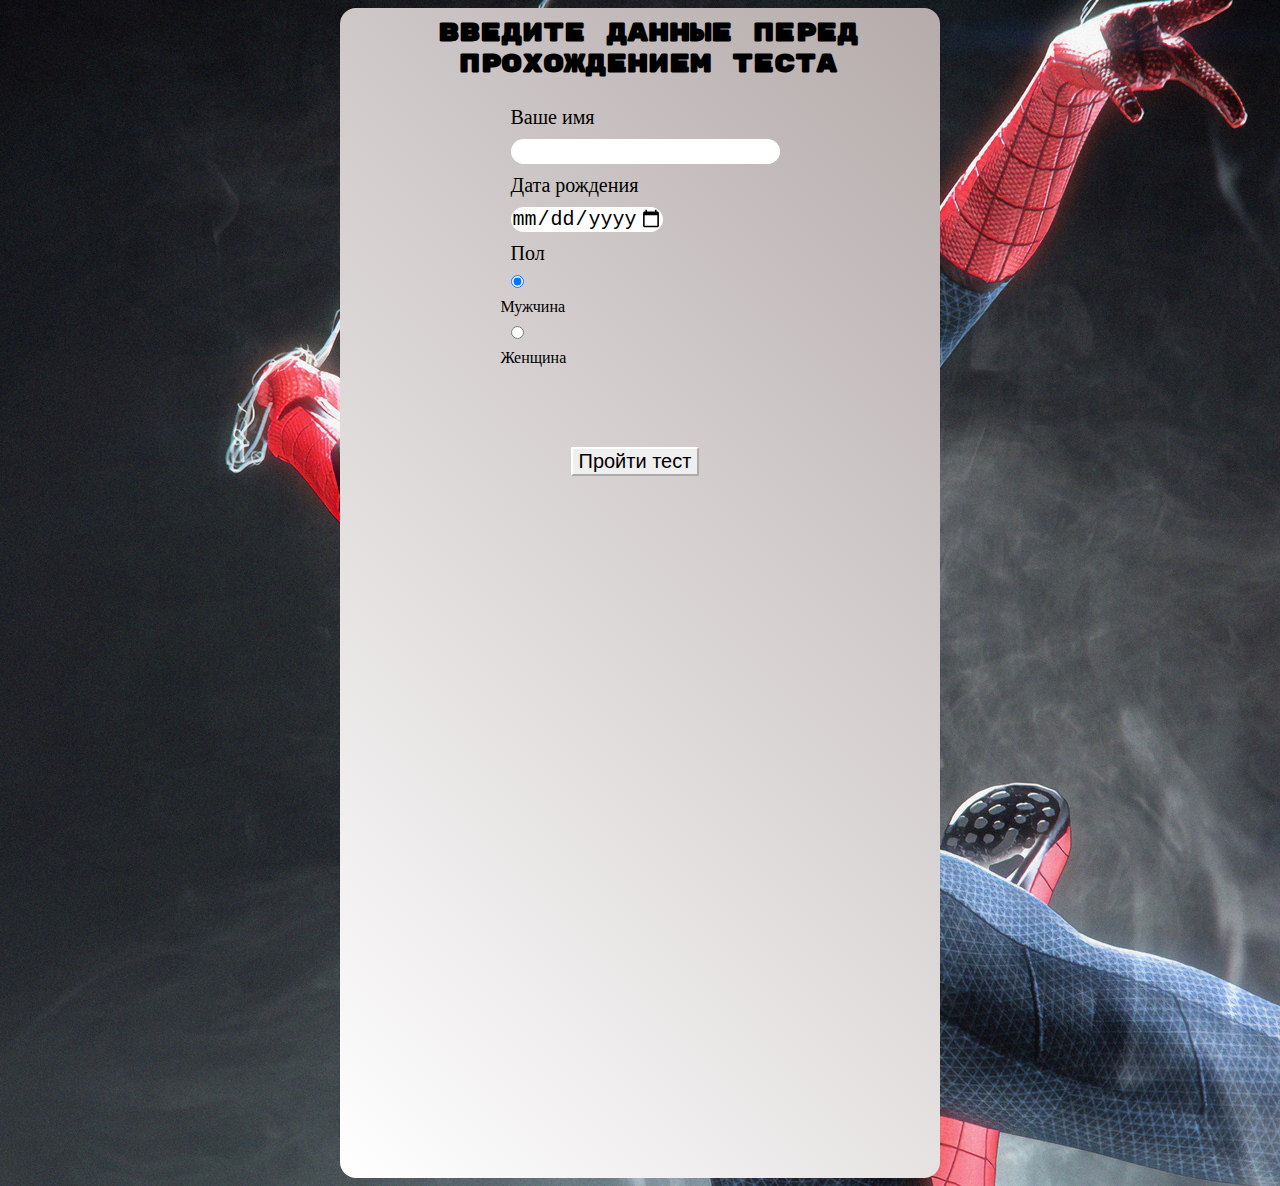
<file: pract3/index.html>
<!DOCTYPE html>
<html lang="en">

<head>
    <meta charset="UTF-8">
    <meta name="viewport" content="width=device-width, initial-scale=1.0">
    <title>Document</title>
    <link rel="stylesheet" href="style.css">
</head>

<body>
    <div class="slider-container">
        <div class="slider">
            <div class="container">
                <div class="slidy">
                    <h1 class="hello">Введите данные перед прохождением теста</h1>
                    <div class="yeat">
                        <fieldset class="fil">
                            <form action="" name="spider" class="fors" novalidate>


                                <label for="names">Ваше имя</label>
                                <input class="fil" id="names" type="text" name="names" pattern="[А-ЯЁ][а-яё]+" required>
                                <label class="error" for="names"></label>
                                <label for="date">Дата рождения</label>
                                <input class="fil" id="date" type="date" name="date" min="1904-01-01" max="2024-10-12" required>
                                <label class="error" for="date"></label>
                                <label for="gender">Пол</label>
                                <input type="radio" name="gender" checked ='checked' value="man"> Мужчина
                                <input type="radio" name="gender"  value="woman"> Женщина
                                <input class="column1" type="submit" value="Пройти тест">







                            </form>
                        </fieldset>

                    </div>


                </div>

                <div class="slidy">
                    <div class="general">
                        <form action="" name="test" novalidate>

                            <legend class="hello">Пройдите тест по Amazing Spider-Man</legend>
                            <img src="pic1.jpg" alt="2slide img" width="500px" style="margin-left:50px;">

                            <label for="gor">В каком городе Человек-Паук спасает мир?</label>
                            <input id="gor" class="fil" type="text" name="gor" pattern="[Нн]ью-Йорк" required>
                            <label for="sch">Кто был первым злодеем в фильме 2002 года?</label>
                            <input id="sch" class="fil" type="text" name="sch" pattern="[Зз]елёный гоблин" required>
                            <label for="q1">Как зовут лучшего друга Питера?</label>
                            <input type="radio" name="q1" value="0"> <span>Доктор Стрэндж</span>
                            <input type="radio" name="q1" value="0"> <span>Гари Озборн</span>
                            <input type="radio" name="q1" value="1"> <span>Нед</span>
                            <label for="q2">Что нужно Человеку-Пауку, чтобы использовать свои паутины в фильме?</label>
                            <input type="radio" name="q2" value="0"> <span>костюм</span>
                            <input type="radio" name="q2" value="1"> <span>силы</span>
                            <input type="radio" name="q2" value="0"> <span>вера в удачу</span>
                            <label for="q3">Как зовут главную любовь Питера Паркера?</label>
                            <input type="radio" name="q3" value="0"> <span>Гвен Стейси</span>
                            <input type="radio" name="q3" value="0"> <span>Капитан Марвел</span>
                            <input type="radio" name="q3" value="1"> <span>Мэри Джейн</span>
                            <input class="column" type="submit" value="Узнать результат">








                        </form>
                       


                    </div>
                    <button class="column3" id="btnshit">Назад</button>
                </div>
                <div class="slidy">
                    <div class="form1">
                        <h2 class="hello">Результат тестирования:</h2>
                        <div id="print"></div>
                        <div class="print" id="print1"></div>
                        <button class="column2" id="btnshit2">Повторить</button>
                       


                    </div>

                </div>

            </div>
        </div>
        


    </div>



    <script src="script.js"></script>
</body>

</html>
</file>
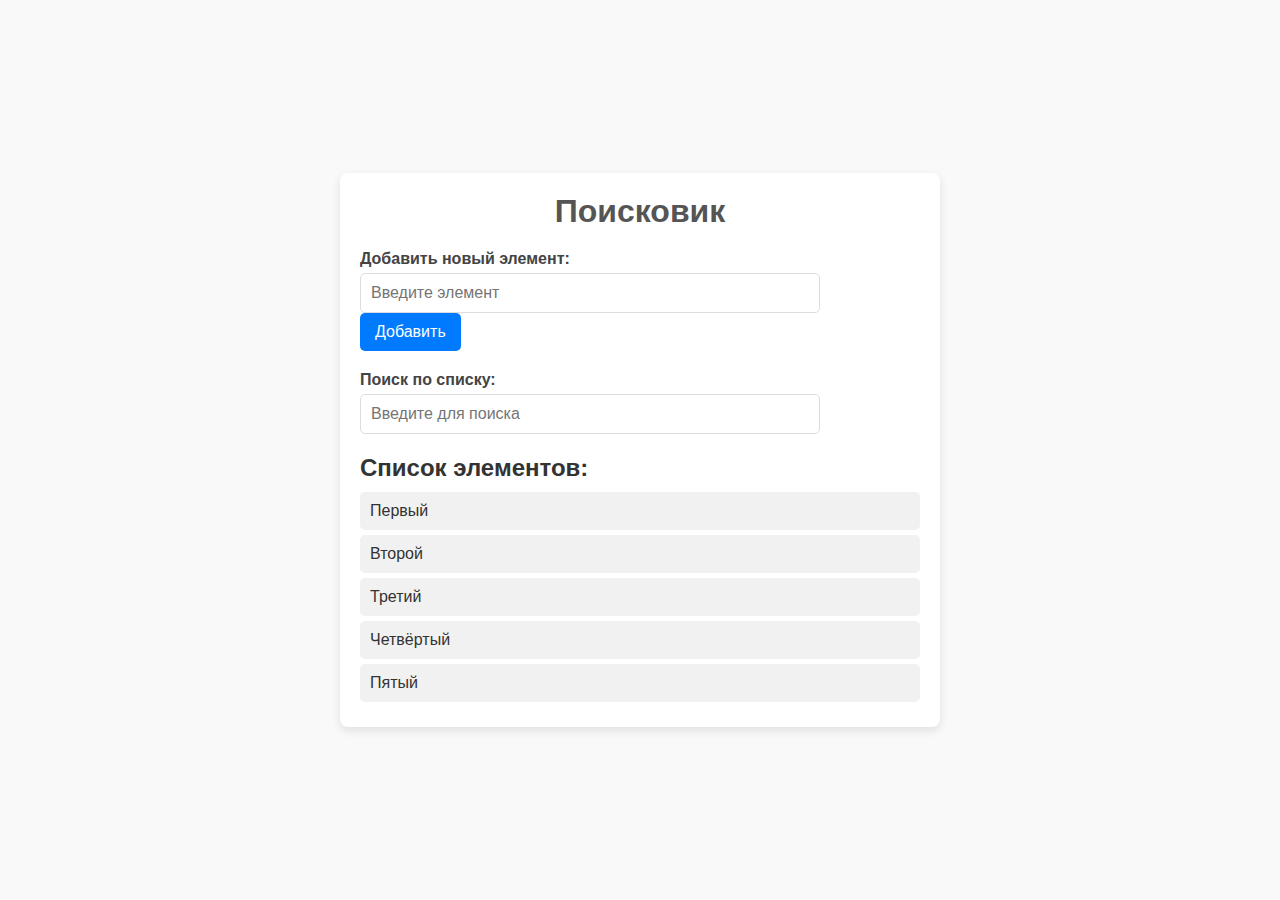
<file: pract4/index.html>
<!DOCTYPE html>
<html lang="en">
<head>
    <meta charset="UTF-8">
    <meta name="viewport" content="width=device-width, initial-scale=1.0">
    <title>Практическая работа</title>
    <link rel="stylesheet" href="style.css">
</head>
<body>
<div class="container">
    <h1>Поисковик</h1>

    <div class="input-group">
        <label for="new-item">Добавить новый элемент:</label>
        <input type="text" id="new-item" placeholder="Введите элемент" />
        <button id="add-btn">Добавить</button>
    </div>

    <div class="input-group">
        <label for="search-item">Поиск по списку:</label>
        <input type="text" id="search-item" placeholder="Введите для поиска" />
    </div>

    <h2>Список элементов:</h2>
    <ul id="list-container"></ul>
</div>

<script type="module" src="script.js"></script>
</body>
</html>
</file>
<file: pract3/style.css>
@import url('https://fonts.googleapis.com/css2?family=Rubik+Mono+One&display=swap');
:root {
    --per: 0px;
}
.slider-container {
    display: flex;
    width: 100%;
    flex-direction: column;
    align-items: center;
}

.slider{
    overflow: hidden;
    display: flex;
    width: 600px;
}

.container{
    display: flex;
    transform: translate(var(--per));
    transition: 1.5s;
}
.slidy {
    width: 600px;
    height: 1170px;
    display: flex;
    flex-direction: column;
    align-items: center;
    transition: 1s;
    background: linear-gradient(45deg, rgb(255, 255, 255), rgb(181, 171, 171));
    border-style: double;
    border-radius: 1em;
    border: 1px;
   
    
  

}
label, input { 
    display: block;  
    margin: 10px 0 10px 10px;
    font-size: 20px;
}
input[type="radio" i] + span {
    margin: 3px 3px 0px 10px;

}
body {
   background-image: url(back.jpg);
}

.hello{
    font-size: 25px;
    font-family: "Rubik Mono One", monospace;
    margin: 10px;
    margin-left: 25px;
    text-align: center;
}

.column {
    margin-left: 130px;
    margin-top: 20px;
    border-color: #ffffff;
}

.column1{
    margin-left: 70px;
    margin-top: 80px;
    border-color: rgb(255, 255, 255);
    
}

.fil{
    border-radius: 30px;
    border: crimson;
}
.error{
    color: rgb(255, 0, 60);
    font-size: 15px;
    font-family: cursive;
}   
.print{
    display: flex;
    flex-direction: column;
    box-shadow: inset 2px 2px 5px rgba(154, 147, 140, 0.5), 4px 6px 3px rgba(82, 58, 58);
    font-size: 25px;
    margin: 10px;
    margin-left: 25px;
    text-align: center;
    font-family: "Rubik Mono One", monospace;
    color: rgb(0, 0, 0);
    

}
.column2{
    margin-left: 200px;
    margin-top: 80px;
    background-color: rgb(248, 233, 242);
    border-color: rgb(255, 255, 255);
    margin-bottom: 10px;
    font-size: 20px;
    
    
}
.column3{
    margin-left: 230px;
    margin-top: -38px;
    border-color: rgb(255, 255, 255);
    margin-bottom: 10px;
    font-size: 20px;
    color: rgb(0, 0, 0);
    

}
.column1:hover {
    color: #ff0000;
    background-color: #4368cf;
}
.column2:hover {
    color: #ff0000;
    background-color: #4368cf;
}
.column3:hover {
    color: #ff0000;
    background-color: #4368cf;
}
.column:hover {
    color: #ff0000;
    background-color: #4368cf;
}
</file>
<file: pract4/style.css>
* {
    margin: 0;
    padding: 0;
    box-sizing: border-box;
}

body {
    font-family: Arial, sans-serif;
    background-color: #f9f9f9;
    color: #333;
    display: flex;
    justify-content: center;
    align-items: center;
    min-height: 100vh;
    padding: 20px;
}

.container {
    background: #fff;
    padding: 20px;
    border-radius: 8px;
    box-shadow: 0 4px 10px rgba(0, 0, 0, 0.1);
    width: 100%;
    max-width: 600px;
}

h1 {
    text-align: center;
    color: #555;
    margin-bottom: 20px;
}

.input-group {
    margin-bottom: 20px;
}

.input-group label {
    display: block;
    margin-bottom: 5px;
    font-weight: bold;
    color: #444;
}

.input-group input {
    width: calc(100% - 100px);
    padding: 10px;
    font-size: 16px;
    border: 1px solid #ddd;
    border-radius: 5px;
    outline: none;
    margin-right: 10px;
    transition: border 0.3s ease;
}

.input-group input:focus {
    border-color: #007BFF;
}

.input-group button {
    padding: 10px 15px;
    font-size: 16px;
    border: none;
    border-radius: 5px;
    background: #007BFF;
    color: #fff;
    cursor: pointer;
    transition: background 0.3s ease;
}

.input-group button:hover {
    background: #0056b3;
}

h2 {
    margin-bottom: 10px;
    color: #333;
}

ul {
    list-style: none;
}

ul li {
    padding: 10px;
    margin-bottom: 5px;
    background: #f1f1f1;
    border-radius: 5px;
    transition: background 0.3s ease;
}

ul li:hover {
    background: #e0e0e0;
}
</file>
